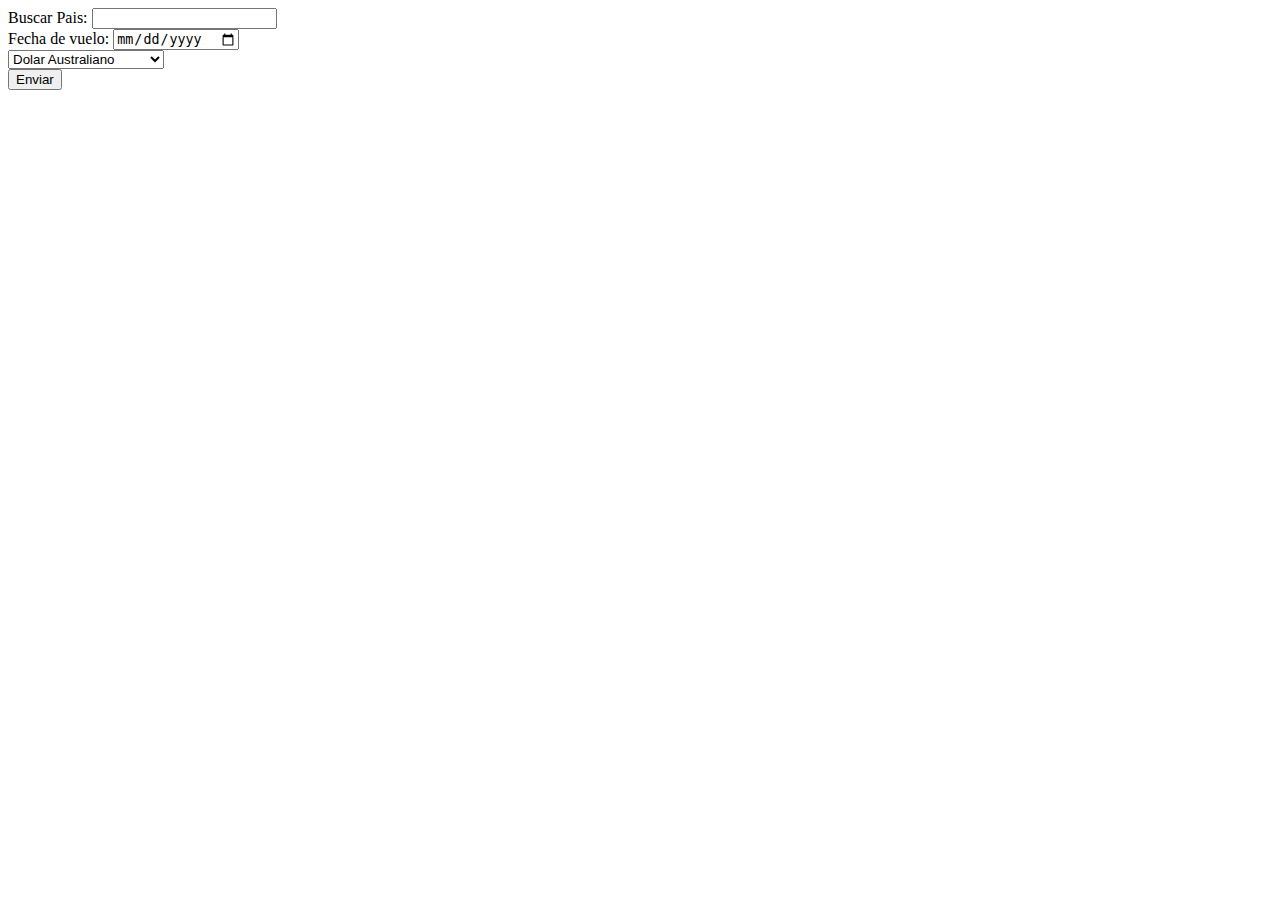
<file: Templates/index.html>
<!--     <!DOCTYPE html>
    <html lang="es">
        <head>
            <meta charset="UTF-8">
        <script
            src="https://ajax.googleapis.com/ajax/libs/jquery/3.6.0/jquery.min.js"></script>
        <script src="./assets/vendor/jquery/dist/jquery.min.js"></script>
        <script src="./assets/vendor/jquery-migrate/dist/jquery-migrate.min.js"></script>
        <script src="./assets/vendor/bootstrap/dist/js/bootstrap.bundle.min.js"></script>
        <script src="./assets/vendor/hs-unfold/dist/hs-unfold.min.js"></script>
        <script src="./assets/vendor/hs-form-search/dist/hs-form-search.min.js"></script>
        <script src="./assets/vendor/hs-mega-menu/dist/hs-mega-menu.min.js"></script>
        <script src="./assets/js/theme.min.js"></script>

    </head>
    <body>
        <form name="form1" id="form1" method="post" action="../Controllers/ProductoController.php">
            <ul>
                <label form="destinationName">Buscar PAIS</label>
                <input type="text" id="destinationName" name="destinationName">
            </ul>

            <ul>
                <label form="startDate">fecha de vuelo</label>
                <input type="date" id="startDate" name="startDate">
            </ul>

            <ul>
                <select name = "Moneda">
                    <option value ="AUD">Dolar Australiano</option>
                    <option value ="BRL">Real Brasileño</option>
                    <option value ="CAD">Dolar Canadiense</option>
                    <option value ="CHF">Franco Suizo</option>
                    <option value ="DKK">Corona Danesa</option>
                    <option value ="EUR">Euro</option>
                    <option value ="GBP">Libra Esterlina</option>
                    <option value ="HKD">Dolar de Hong Kong</option>
                    <option value ="INR">Rupia India</option>
                    <option value ="JPY">Yen Japones</option>
                    <option value ="NOK">Corona Noruega</option>
                    <option value ="NZD">Dolar Neozelandes</option>
                    <option value ="SEK">Corona Sueca</option>
                    <option value ="SGD">Dolar de Singapur</option>
                    <option value ="TWD">Nuevo Dolar Taiwanés</option>
                    <option value ="USD">Dolar Estadounidense</option>
                    <option value ="ZAR">Rand Sudafricano</option>
                </select>
            <ul>
                <button type="submit" id="buttonAction">Siguiente</button>
            </ul>
        </form>
    </body>
</html> -->


<!DOCTYPE html>
<html lang="en">

<head>
    <meta charset="UTF-8">
    <meta http-equiv="X-UA-Compatible" content="IE=edge">
    <meta name="viewport" content="width=device-width, initial-scale=1.0">
    <title>API</title>
</head>

<body>
    <form action="Controllers/ProductoController.php" method="post">
        <div>
            <label for="destinationName">Buscar Pais:</label>
            <input type="text" name="destinationName" id="destinationName">
        </div>
        <div>
            <label for="startDate">Fecha de vuelo:</label>
            <input type="date" name="startDate" id="startDate">
        </div>
        <div>
            <select name = "moneda">
                <option value ="AUD">Dolar Australiano</option>
                <option value ="BRL">Real Brasileño</option>
                <option value ="CAD">Dolar Canadiense</option>
                <option value ="CHF">Franco Suizo</option>
                <option value ="DKK">Corona Danesa</option>
                <option value ="EUR">Euro</option>
                <option value ="GBP">Libra Esterlina</option>
                <option value ="HKD">Dolar de Hong Kong</option>
                <option value ="INR">Rupia India</option>
                <option value ="JPY">Yen Japones</option>
                <option value ="NOK">Corona Noruega</option>
                <option value ="NZD">Dolar Neozelandes</option>
                <option value ="SEK">Corona Sueca</option>
                <option value ="SGD">Dolar de Singapur</option>
                <option value ="TWD">Nuevo Dolar Taiwanés</option>
                <option value ="USD">Dolar Estadounidense</option>
                <option value ="ZAR">Rand Sudafricano</option>
            </select>
        </div>
        <div>
            <button type="submit">Enviar</button>
        </div>
    </form>
</body>

</html>
</file>
